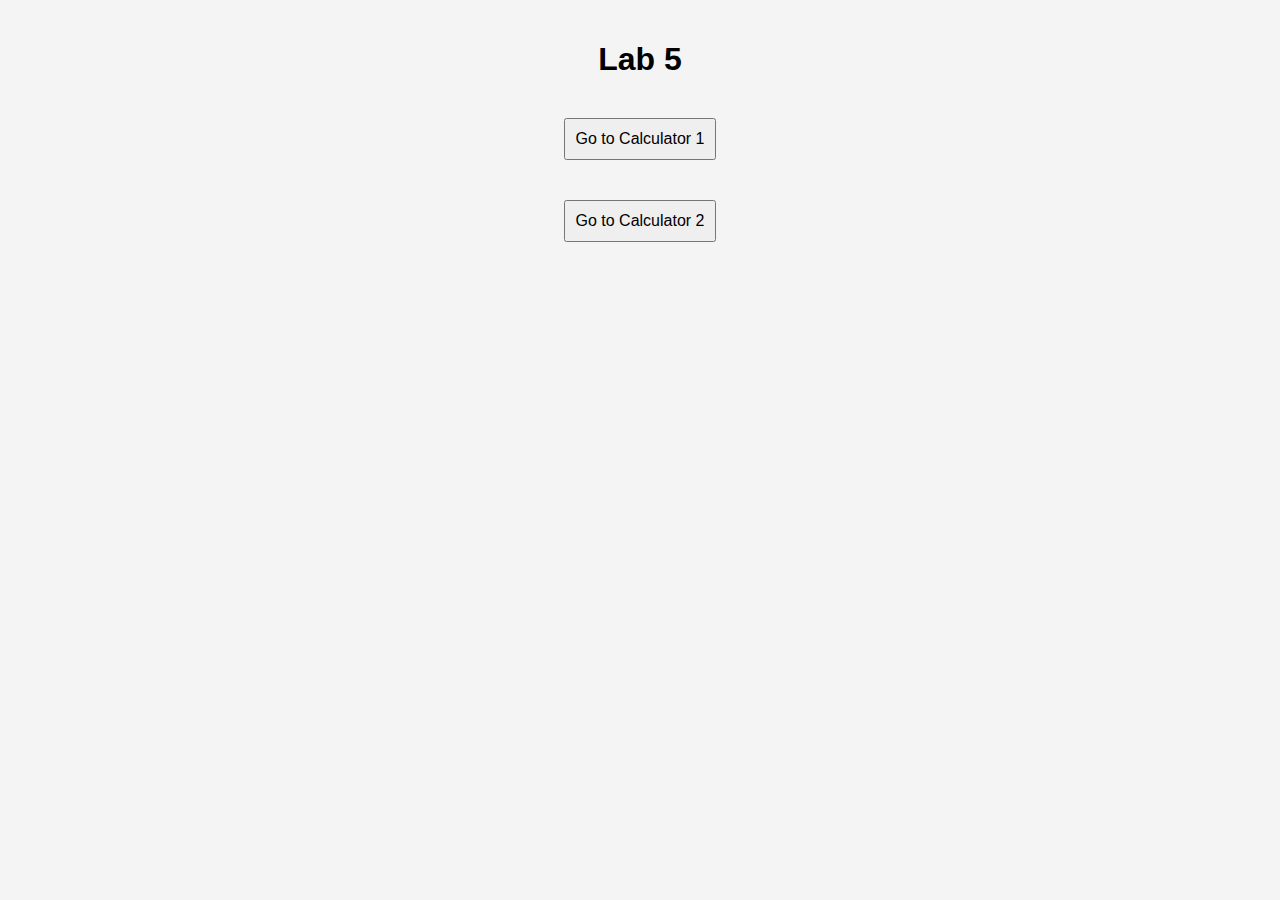
<file: static/index.html>
<!DOCTYPE html>
<html lang="en">
<head>
    <meta charset="UTF-8">
    <meta name="viewport" content="width=device-width, initial-scale=1.0">
    <title>Go Calculators</title>
    <link rel="stylesheet" href="style.css">
</head>
<body>
<h1>Lab 5</h1>
<form>
    <button onclick="location.href='calculator1.html'" type="button"> Go to Calculator 1  </button>
    <button onclick="location.href='calculator2.html'" type="button"> Go to Calculator 2  </button>
</form>
</body>
</html>
</file>
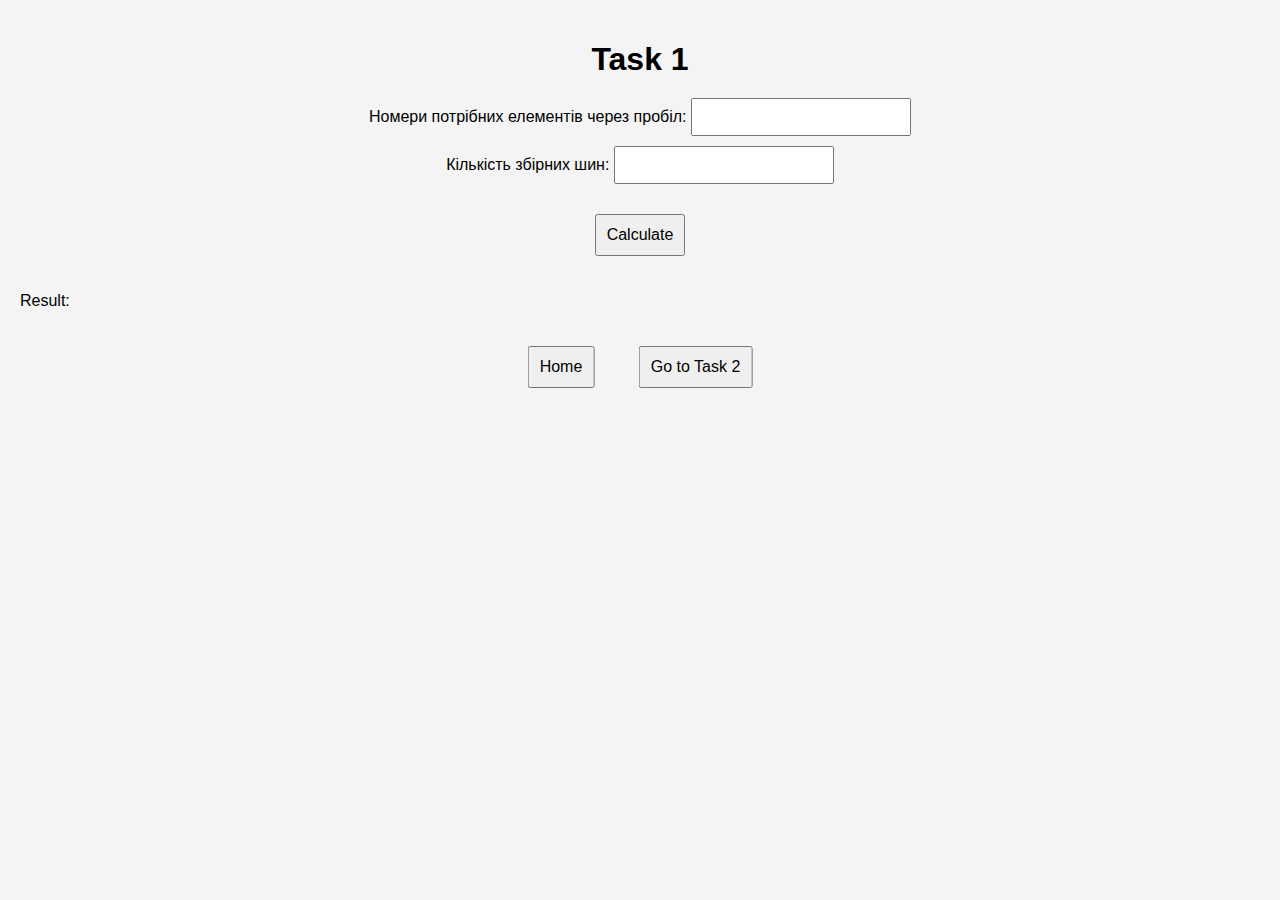
<file: static/calculator1.html>
<!DOCTYPE html>
<html lang="en">
<head>
    <meta charset="UTF-8">
    <meta name="viewport" content="width=device-width, initial-scale=1.0">
    <link rel="stylesheet" href="style.css">
    <title>Task 1</title>
</head>
<body>
<h1>Task 1</h1>
<form id="calculator1">
    <div>
        <label for="input1">Номери потрібних елементів через пробіл:</label>
        <input type="text" id="input1" required>
    </div>
    <div>
        <label for="input2">Кількість збірних шин:</label>
        <input type="text" id="input2" required>
    </div>
    <button type="submit">Calculate</button>
</form>
<p id="result">Result: </p>
<script src="script.js"></script>

<div class="container">
    <div class="vertical-center">
        <button onclick="location.href='index.html'" type="button"> Home  </button>
        <button onclick="location.href='calculator2.html'" type="button"> Go to Task 2  </button>
    </div>
</div>

</body>
</html>
</file>
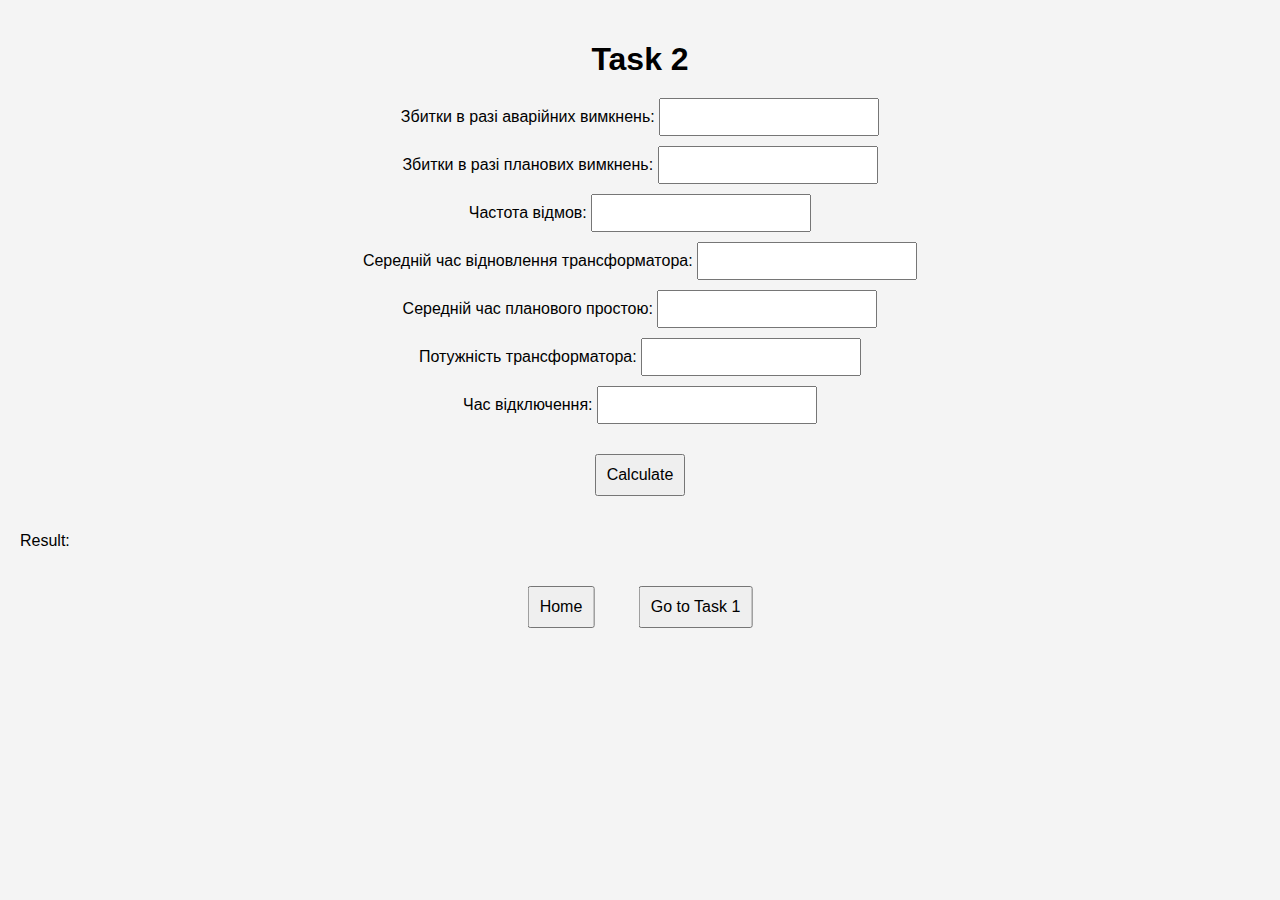
<file: static/calculator2.html>
<!DOCTYPE html>
<html lang="en">
<head>
  <meta charset="UTF-8">
  <meta name="viewport" content="width=device-width, initial-scale=1.0">
  <link rel="stylesheet" href="style.css">
  <title>Task 2</title>
</head>
<body>
<h1>Task 2</h1>
<form id="calculator2">
  <div>
    <label for="input1">Збитки в разі аварійних вимкнень:</label>
    <input type="number" step="any" id="input1" required>
  </div>
  <div>
    <label for="input2">Збитки в разі планових вимкнень:</label>
    <input type="number" step="any" id="input2" required>
  </div>
  <div>
    <label for="input3">Частота відмов:</label>
    <input type="number" step="any" id="input3" required>
  </div>
  <div>
    <label for="input4">Середній час відновлення трансформатора:</label>
    <input type="number" step="any" id="input4" required>
  </div>
  <div>
    <label for="input5">Середній час планового простою:</label>
    <input type="number" step="any" id="input5" required>
  </div>
  <div>
    <label for="input6">Потужність трансформатора:</label>
    <input type="number" step="any" id="input6" required>
  </div>
  <div>
    <label for="input7">Час відключення:</label>
    <input type="number" step="any" id="input7" required>
  </div>
  <button type="submit">Calculate</button>
</form>
<p id="result">Result: </p>

<div class="container">
  <div class="vertical-center">
    <button onclick="location.href='index.html'" type="button"> Home  </button>
    <button onclick="location.href='calculator1.html'" type="button"> Go to Task 1  </button>
  </div>
</div>

<script src="script.js"></script>
</body>
</html>
</file>
<file: static/style.css>
body {
    font-family: Arial, sans-serif;
    background-color: #f4f4f4;
    margin: 0;
    padding: 20px;
}

h1 {
    text-align: center;
    margin-bottom: 20px;
}

form {
    display: flex;
    flex-direction: column;
    align-items: center;
}

.container {
    height: 200px;
    position: relative;
}

.vertical-center {
    margin: 0;
    position: absolute;
    left: 50%;
    -ms-transform: translateX(-50%);
    transform: translateX(-50%);
}

label {
    margin: 10px 0;
}

input {
    padding: 8px;
    margin-bottom: 10px;
    width: 200px;
    font-size: 16px;
}

button {
    padding: 10px;
    margin: 20px;
    font-size: 16px;
    cursor: pointer;
    position: relative;
}
</file>
